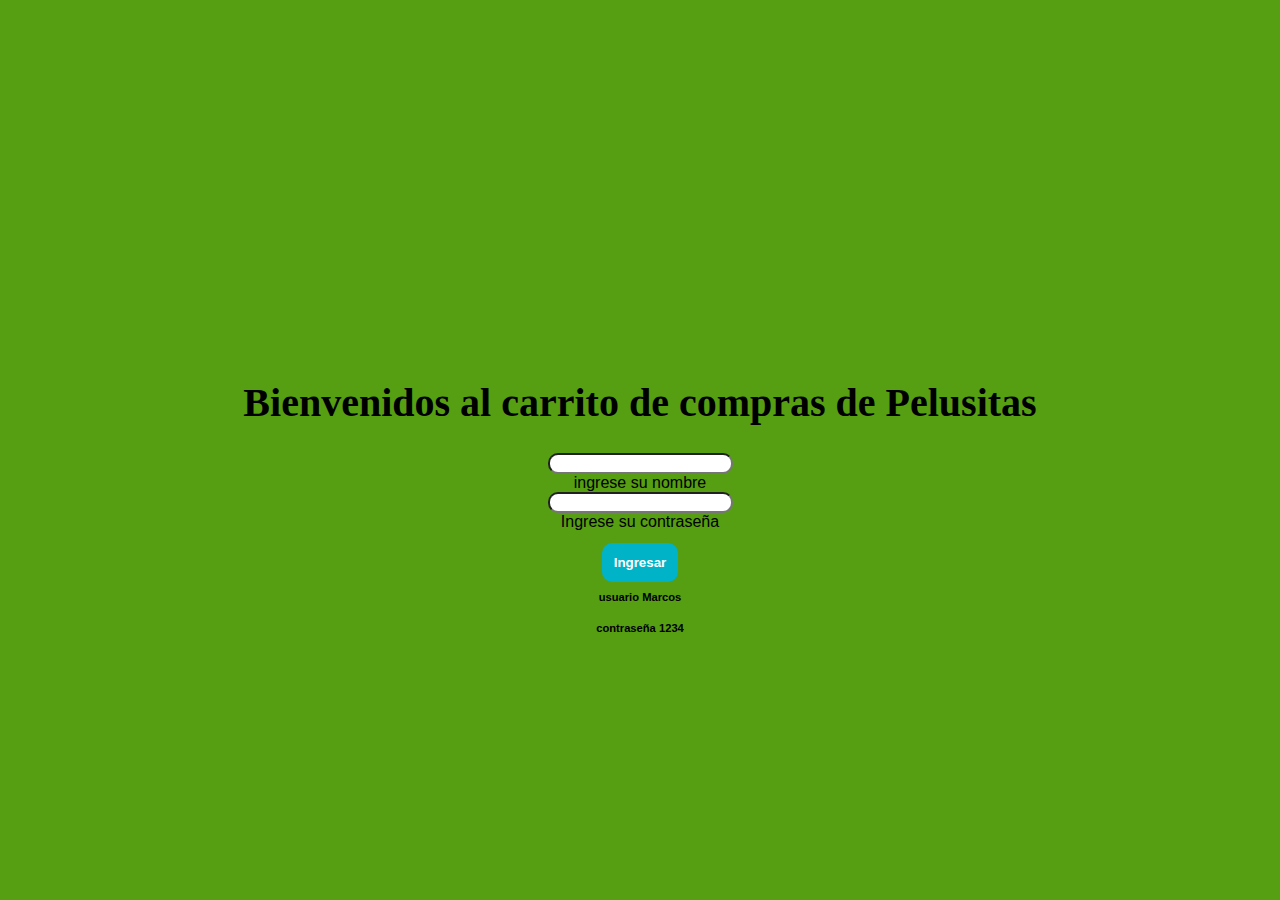
<file: index.html>
<!DOCTYPE html>
<html lang="en">
<head>
    <meta charset="UTF-8">
    <meta http-equiv="X-UA-Compatible" content="IE=edge">
    <meta name="viewport" content="width=device-width, initial-scale=1.0">
    <link rel="stylesheet" href="/ccs/style.css">
    <style>
        @import url('https://fonts.googleapis.com/css2?family=Italianno&family=Lobster&display=swap');
      </style>
    <title>Document</title>
</head>
<body>    
<header></header> 
<h1 class="titulo" >Bienvenidos al carrito de compras de Pelusitas</h1>
<div id="loggeo"  class="login">
        
    <input id="usuario" name="usuario" type="text"> ingrese su nombre
    <Input id="contraseña" name="contraseña" type="password">Ingrese su contraseña
    <button id="enviar" type="submit">Ingresar</button>
<h2 class="dato" >usuario Marcos</h2>
<h2 class="dato"  >contraseña 1234</h2>

</div>
<script src="index.js"></script>
</body>
</html>
</file>
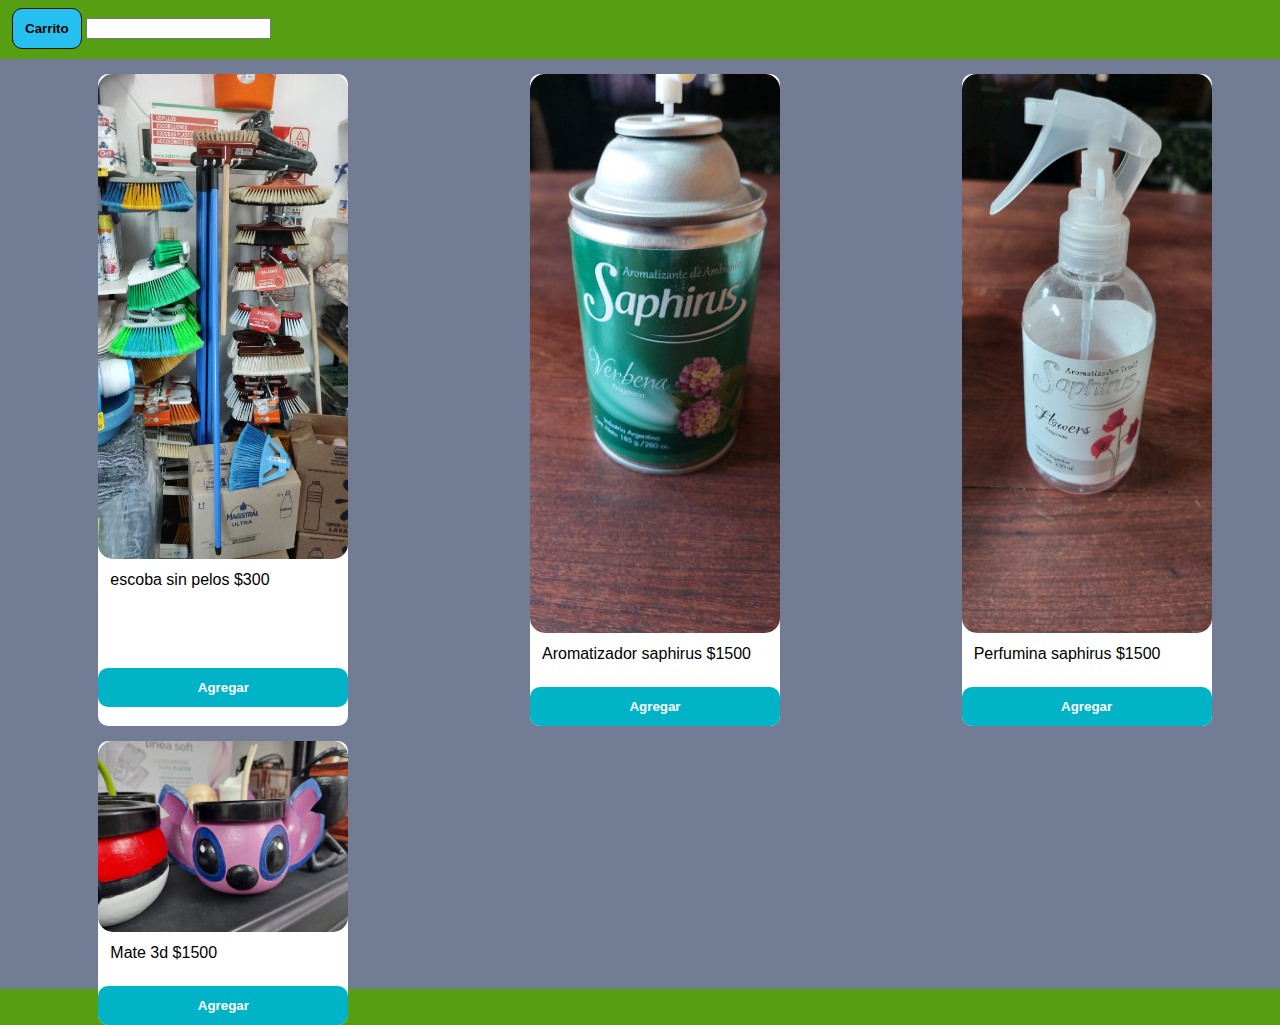
<file: principal/carrito.html>
<!DOCTYPE html>
<html lang="en">
<head>
    <meta charset="UTF-8">
    <meta http-equiv="X-UA-Compatible" content="IE=edge">
    <meta name="viewport" content="width=device-width, initial-scale=1.0">
    <link rel="stylesheet" href="../ccs/style.css">
    <title>Carrito</title>
</head>
<body>
    <header>
    <button id="header_button">Carrito</button>
   <input type="search" id="search" name="bus" ></input>
   <!--<button id="button" name="bus" >busqueda</button>-->
    </header>
<div id="app">
   
</div>
<script src="carrito.js"></script>
</body>
</html>
</file>
<file: ccs/style.css>
html,body {
    margin: 0;
    padding: 0;
    height: 100%;
}
body {
    display: flex;
    font-family: 'Roboto', sans-serif;
    flex-direction: column;
    justify-items: center;
    background-color: rgb(86, 158, 18);
    justify-content: center;
}

button {
    padding: 12px;
    background: rgb(0 179 199);
    border: none;
    color: white;
    border-radius: 10px;
    align-self: center;
    cursor: pointer;
    font-weight: 700;
    margin-top: 12px;
}

img {
    width: 100% ;
    height: 100%;     
    border-radius: 15px;
}
header {
    width: 100%;
    padding: 10px 12px;    
}

#app{
    background-color: #727C94;
    height: 100%;
    display: grid;
    grid-template-columns: 1fr 1fr 1fr;
    width: 100%;
    gap: 15px;
    justify-items: center;
    padding: 15px;
}

#header_button {
    border: 1px solid rgb(19, 18, 18) !important;
    background-color:rgb(37, 192, 240); 
    color: black
}
#button{border: 1px solid rgb(19, 18, 18) !important;
    background-color:rgb(37, 192, 240); 
    color: black;
    
    ;

}
.tarjeta {
    height: 100%;
    width: 250px;
    background-color: white;
    border-radius: 10px;
    display: grid;
    flex-direction: column;
  
    object-fit: cover;

}
.tarjeta_image{
    height: 100%;
    width: 100%;
}

.tarjeta_informacion {
    padding: 12px;
}
#usuario  {
    height: 30 px;
    width: 150 px;
    border-radius: 10px;

}
#contraseña
{    height: 100%;
    width: 100 %;
    border-radius: 10px;


}
#loggeo{
    display: flex;
    flex-direction: column;
    align-items: center;
    justify-content: center;


}
.titulo{
    text-align: center;
    font-family: cursive;
    font-size: 250%;
}
header{
    margin-top: 75px;
}
.dato{
  
font-size: 70%;
}
</file>
